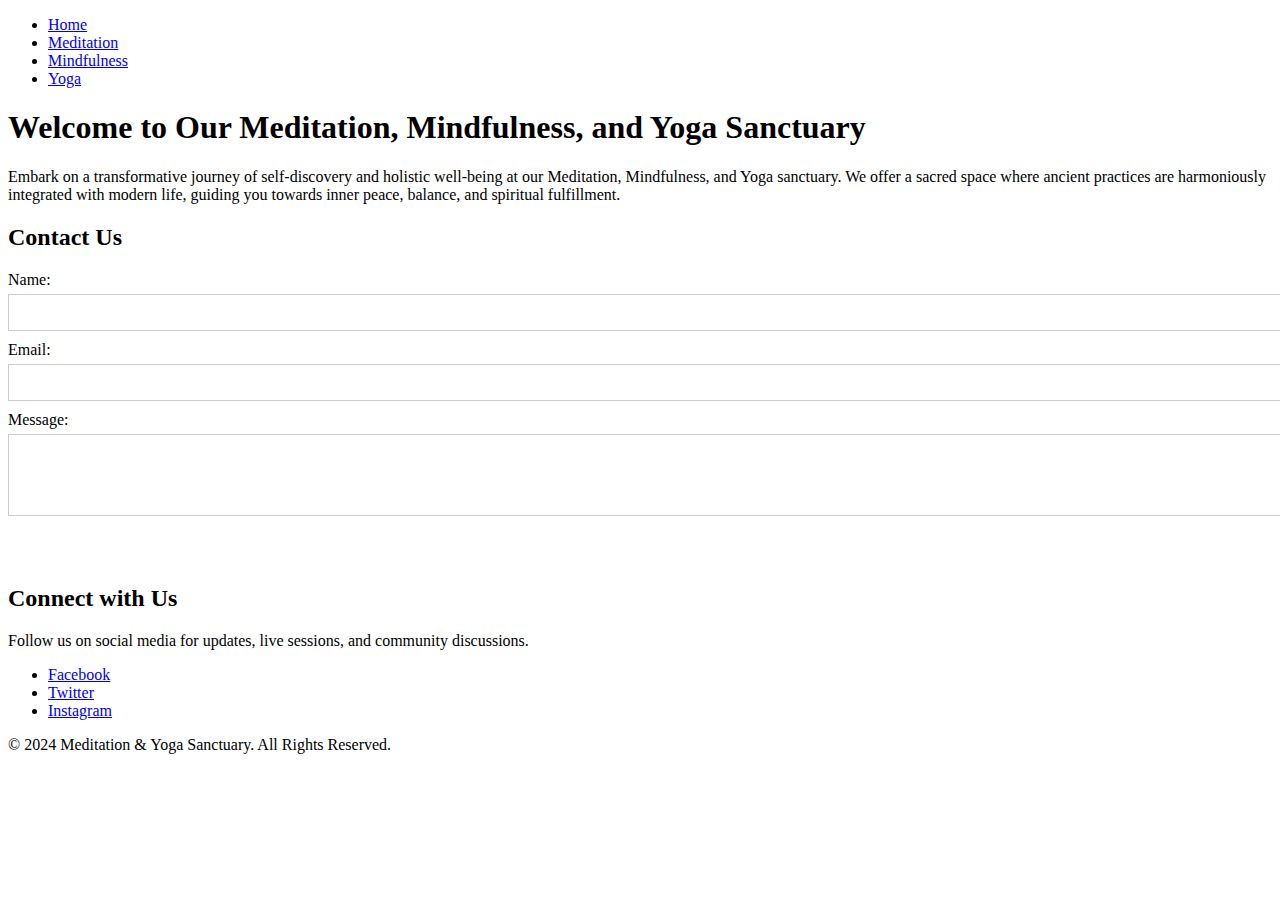
<file: index.html>
<!DOCTYPE html>
<html lang="en">
<head>
    <meta charset="UTF-8">
    <meta name="viewport" content="width=device-width, initial-scale=1.0">
    <title>Home - Meditation & Yoga</title>
    <link rel="stylesheet" href="style.css">
</head>
<body>
    <header>
        <div class="container">
            <nav>
                <ul>
                    <!-- Use meaningful hrefs if available. If not, "#" can stay for placeholders -->
                    <li><a href="index.html">Home</a></li>
                    <li><a href="meditation.html">Meditation</a></li>
                    <li><a href="mindfulness.html">Mindfulness</a></li>
                    <li><a href="yoga.html">Yoga</a></li>
                </ul>
            </nav>
        </div>
    </header>

    <main class="container">
        <section id="welcome">
            <h1>Welcome to Our Meditation, Mindfulness, and Yoga Sanctuary</h1>
            <p>Embark on a transformative journey of self-discovery and holistic well-being at our Meditation, Mindfulness, and Yoga sanctuary. We offer a sacred space where ancient practices are harmoniously integrated with modern life, guiding you towards inner peace, balance, and spiritual fulfillment.</p>
        </section>

        <!-- Other sections remain largely unchanged -->

        <section id="forms">
            <h2>Contact Us</h2>
            <form>
                <label for="name">Name:</label>
                <input type="text" id="name" name="name" required>
                
                <label for="email">Email:</label>
                <input type="email" id="email" name="email" required>
                
                <label for="message">Message:</label>
                <textarea id="message" name="message" rows="4" required></textarea>
                
                <button type="submit">Submit</button>
            </form>
        </section>

        <!-- Omitted sections for brevity -->

        <!-- Semantic structure improvements -->
        <footer>
            <section id="connect-with-us" class="container">
                <h2>Connect with Us</h2>
                <p>Follow us on social media for updates, live sessions, and community discussions.</p>
                <ul>
                    <!-- Placeholder href values should eventually be replaced with actual URLs -->
                    <li><a href="#facebook" rel="noopener noreferrer" target="_blank">Facebook</a></li>
                    <li><a href="#twitter" rel="noopener noreferrer" target="_blank">Twitter</a></li>
                    <li><a href="#instagram" rel="noopener noreferrer" target="_blank">Instagram</a></li>
                </ul>
                <p>&copy; 2024 Meditation & Yoga Sanctuary. All Rights Reserved.</p>
            </section>
        </footer>
    </main>
</body>
</html>
</file>
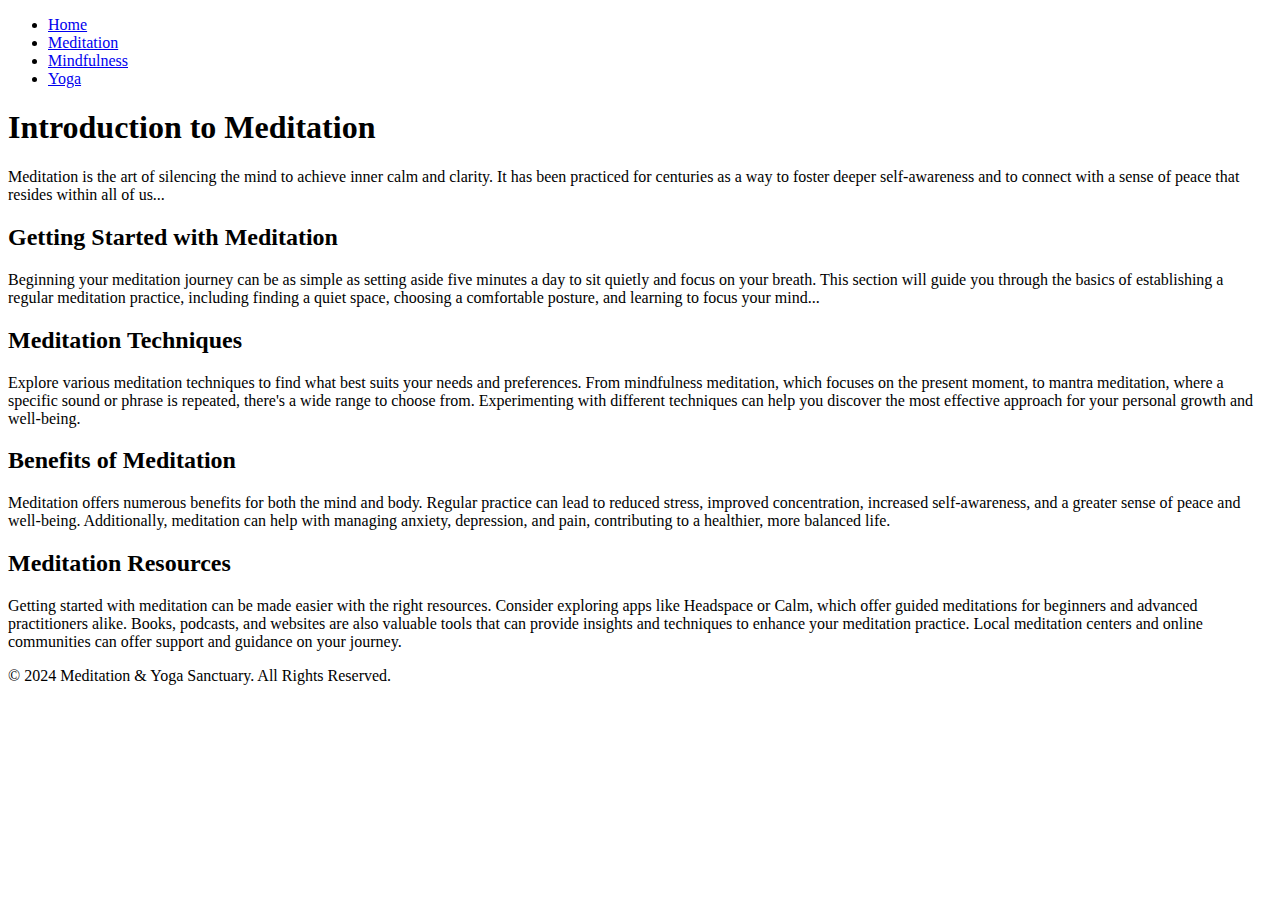
<file: meditation.html>
<!DOCTYPE html>
<html lang="en">
<head>
    <meta charset="UTF-8">
    <meta name="viewport" content="width=device-width, initial-scale=1.0">
    <title>Meditation Techniques</title>
    <link rel="stylesheet" href="style.css">
</head>
<body>
    <header>
        <nav class="container">
            <ul>
                <li><a href="index.html">Home</a></li>
                <li><a href="meditation.html" aria-current="page">Meditation</a></li>
                <li><a href="mindfulness.html">Mindfulness</a></li>
                <li><a href="yoga.html">Yoga</a></li>
            </ul>
        </nav>
    </header>

    <main class="container">
        <article id="intro-meditation">
            <h1>Introduction to Meditation</h1>
            <p>Meditation is the art of silencing the mind to achieve inner calm and clarity. It has been practiced for centuries as a way to foster deeper self-awareness and to connect with a sense of peace that resides within all of us...</p>
        </article>

        <article id="getting-started">
            <h2>Getting Started with Meditation</h2>
            <p>Beginning your meditation journey can be as simple as setting aside five minutes a day to sit quietly and focus on your breath. This section will guide you through the basics of establishing a regular meditation practice, including finding a quiet space, choosing a comfortable posture, and learning to focus your mind...</p>
        </article>

        <!-- Additional Sections -->
        <article id="techniques">
            <h2>Meditation Techniques</h2>
            <p>Explore various meditation techniques to find what best suits your needs and preferences. From mindfulness meditation, which focuses on the present moment, to mantra meditation, where a specific sound or phrase is repeated, there's a wide range to choose from. Experimenting with different techniques can help you discover the most effective approach for your personal growth and well-being.</p>
        </article>

        <article id="benefits">
            <h2>Benefits of Meditation</h2>
            <p>Meditation offers numerous benefits for both the mind and body. Regular practice can lead to reduced stress, improved concentration, increased self-awareness, and a greater sense of peace and well-being. Additionally, meditation can help with managing anxiety, depression, and pain, contributing to a healthier, more balanced life.</p>
        </article>

        <article id="resources">
            <h2>Meditation Resources</h2>
            <p>Getting started with meditation can be made easier with the right resources. Consider exploring apps like Headspace or Calm, which offer guided meditations for beginners and advanced practitioners alike. Books, podcasts, and websites are also valuable tools that can provide insights and techniques to enhance your meditation practice. Local meditation centers and online communities can offer support and guidance on your journey.</p>
        </article>
    </main>

    <footer>
        <div class="container">
            <p>&copy; 2024 Meditation & Yoga Sanctuary. All Rights Reserved.</p>
        </div>
    </footer>
</body>
</html>
</file>
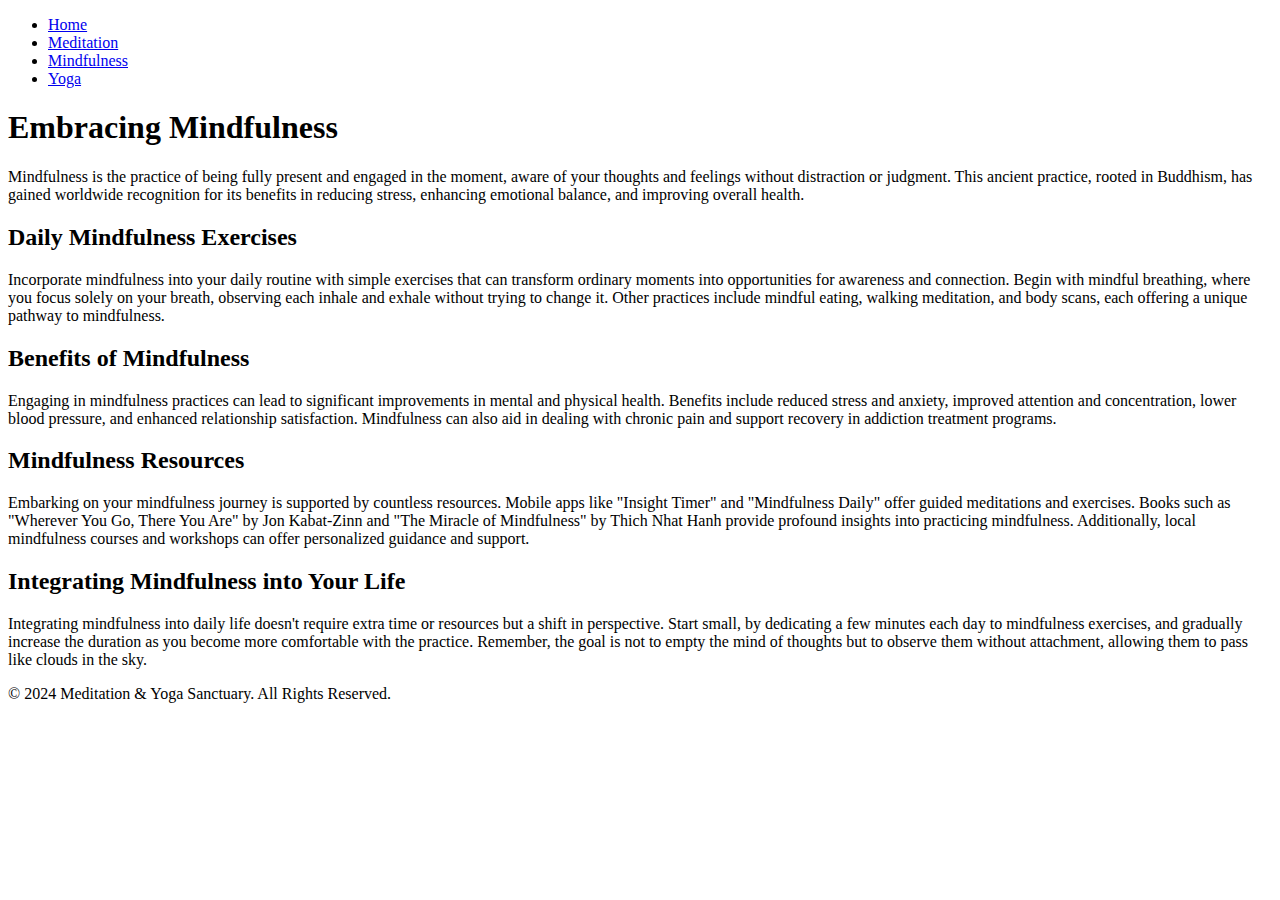
<file: mindfulness.html>
<!DOCTYPE html>
<html lang="en">
<head>
    <meta charset="UTF-8">
    <meta name="viewport" content="width=device-width, initial-scale=1.0">
    <title>Mindfulness Practices</title>
    <link rel="stylesheet" href="style.css">
</head>
<body>
    <header>
        <nav class="container">
            <ul>
                <li><a href="index.html">Home</a></li>
                <li><a href="meditation.html">Meditation</a></li>
                <li><a href="mindfulness.html" aria-current="page">Mindfulness</a></li>
                <li><a href="yoga.html">Yoga</a></li>
            </ul>
        </nav>
    </header>

    <main class="container">
        <article id="embracing-mindfulness">
            <h1>Embracing Mindfulness</h1>
            <p>Mindfulness is the practice of being fully present and engaged in the moment, aware of your thoughts and feelings without distraction or judgment. This ancient practice, rooted in Buddhism, has gained worldwide recognition for its benefits in reducing stress, enhancing emotional balance, and improving overall health.</p>
        </article>

        <article id="daily-practices">
            <h2>Daily Mindfulness Exercises</h2>
            <p>Incorporate mindfulness into your daily routine with simple exercises that can transform ordinary moments into opportunities for awareness and connection. Begin with mindful breathing, where you focus solely on your breath, observing each inhale and exhale without trying to change it. Other practices include mindful eating, walking meditation, and body scans, each offering a unique pathway to mindfulness.</p>
        </article>

        <!-- Additional Sections -->
        <article id="mindfulness-benefits">
            <h2>Benefits of Mindfulness</h2>
            <p>Engaging in mindfulness practices can lead to significant improvements in mental and physical health. Benefits include reduced stress and anxiety, improved attention and concentration, lower blood pressure, and enhanced relationship satisfaction. Mindfulness can also aid in dealing with chronic pain and support recovery in addiction treatment programs.</p>
        </article>

        <article id="mindfulness-resources">
            <h2>Mindfulness Resources</h2>
            <p>Embarking on your mindfulness journey is supported by countless resources. Mobile apps like "Insight Timer" and "Mindfulness Daily" offer guided meditations and exercises. Books such as "Wherever You Go, There You Are" by Jon Kabat-Zinn and "The Miracle of Mindfulness" by Thich Nhat Hanh provide profound insights into practicing mindfulness. Additionally, local mindfulness courses and workshops can offer personalized guidance and support.</p>
        </article>

        <article id="integrating-mindfulness">
            <h2>Integrating Mindfulness into Your Life</h2>
            <p>Integrating mindfulness into daily life doesn't require extra time or resources but a shift in perspective. Start small, by dedicating a few minutes each day to mindfulness exercises, and gradually increase the duration as you become more comfortable with the practice. Remember, the goal is not to empty the mind of thoughts but to observe them without attachment, allowing them to pass like clouds in the sky.</p>
        </article>
    </main>

    <footer>
        <div class="container">
            <p>&copy; 2024 Meditation & Yoga Sanctuary. All Rights Reserved.</p>
        </div>
    </footer>
</body>
</html>
</file>
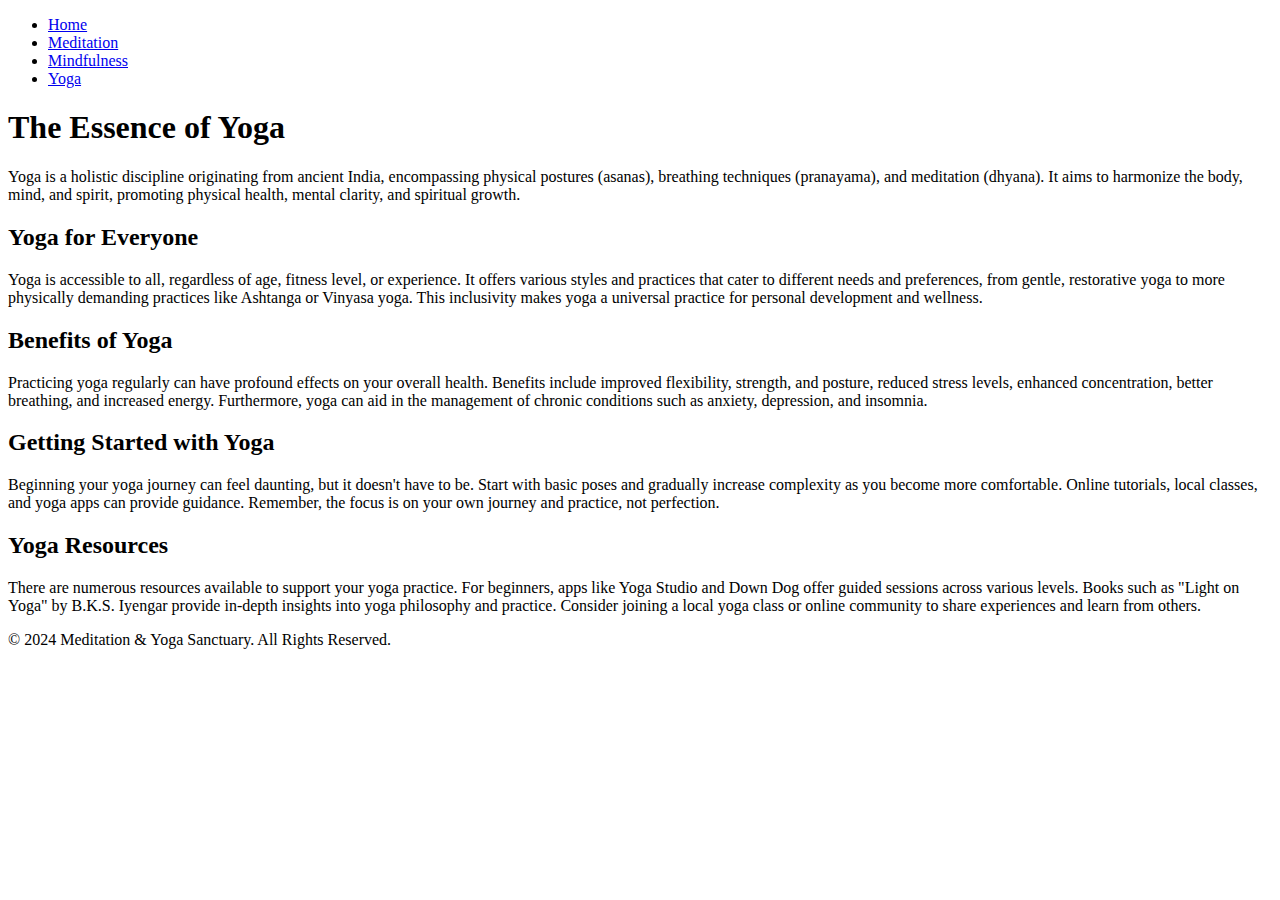
<file: yoga.html>
<!DOCTYPE html>
<html lang="en">
<head>
    <meta charset="UTF-8">
    <meta name="viewport" content="width=device-width, initial-scale=1.0">
    <title>Yoga for Everyone</title>
    <link rel="stylesheet" href="style.css">
</head>
<body>
    <header>
        <nav class="container">
            <ul>
                <li><a href="index.html">Home</a></li>
                <li><a href="meditation.html">Meditation</a></li>
                <li><a href="mindfulness.html">Mindfulness</a></li>
                <li><a href="yoga.html" aria-current="page">Yoga</a></li>
            </ul>
        </nav>
    </header>

    <main class="container">
        <article id="essence-yoga">
            <h1>The Essence of Yoga</h1>
            <p>Yoga is a holistic discipline originating from ancient India, encompassing physical postures (asanas), breathing techniques (pranayama), and meditation (dhyana). It aims to harmonize the body, mind, and spirit, promoting physical health, mental clarity, and spiritual growth.</p>
        </article>

        <article id="yoga-for-everyone">
            <h2>Yoga for Everyone</h2>
            <p>Yoga is accessible to all, regardless of age, fitness level, or experience. It offers various styles and practices that cater to different needs and preferences, from gentle, restorative yoga to more physically demanding practices like Ashtanga or Vinyasa yoga. This inclusivity makes yoga a universal practice for personal development and wellness.</p>
        </article>

        <!-- Additional Sections -->
        <article id="benefits-of-yoga">
            <h2>Benefits of Yoga</h2>
            <p>Practicing yoga regularly can have profound effects on your overall health. Benefits include improved flexibility, strength, and posture, reduced stress levels, enhanced concentration, better breathing, and increased energy. Furthermore, yoga can aid in the management of chronic conditions such as anxiety, depression, and insomnia.</p>
        </article>

        <article id="starting-yoga">
            <h2>Getting Started with Yoga</h2>
            <p>Beginning your yoga journey can feel daunting, but it doesn't have to be. Start with basic poses and gradually increase complexity as you become more comfortable. Online tutorials, local classes, and yoga apps can provide guidance. Remember, the focus is on your own journey and practice, not perfection.</p>
        </article>

        <article id="yoga-resources">
            <h2>Yoga Resources</h2>
            <p>There are numerous resources available to support your yoga practice. For beginners, apps like Yoga Studio and Down Dog offer guided sessions across various levels. Books such as "Light on Yoga" by B.K.S. Iyengar provide in-depth insights into yoga philosophy and practice. Consider joining a local yoga class or online community to share experiences and learn from others.</p>
        </article>
    </main>

    <footer>
        <div class="container">
            <p>&copy; 2024 Meditation & Yoga Sanctuary. All Rights Reserved.</p>
        </div>
    </footer>
</body>
</html>
</file>
<file: style.css>
table, th, td {
    border: 1px solid #ddd;
    border-collapse: collapse;
}

th, td {
    padding: 10px;
    text-align: left;
}

/* Form and Button Styling */
form {
    margin-bottom: 20px;
}

label {
    display: block;
    margin-bottom: 5px;
}

input, select, textarea {
    width: 100%;
    padding: 10px;
    margin-bottom: 10px;
    border: 1px solid #ccc; /* Clear visibility */
}

button {
    padding: 10px;
    background-color: var(--primary-color);
    color: #fff;
    border: none;
    cursor: pointer;
    transition: background-color 0.3s; /* Smooth transition */
}

button:hover {
    background-color: var(--accent-color); /* Dynamic feedback on hover */
}

/* Media Elements */
img, iframe, audio, video {
    max-width: 100%;
    height: auto;
    margin-bottom: 20px;
}

/* Additional comments based on feedback */
</file>
